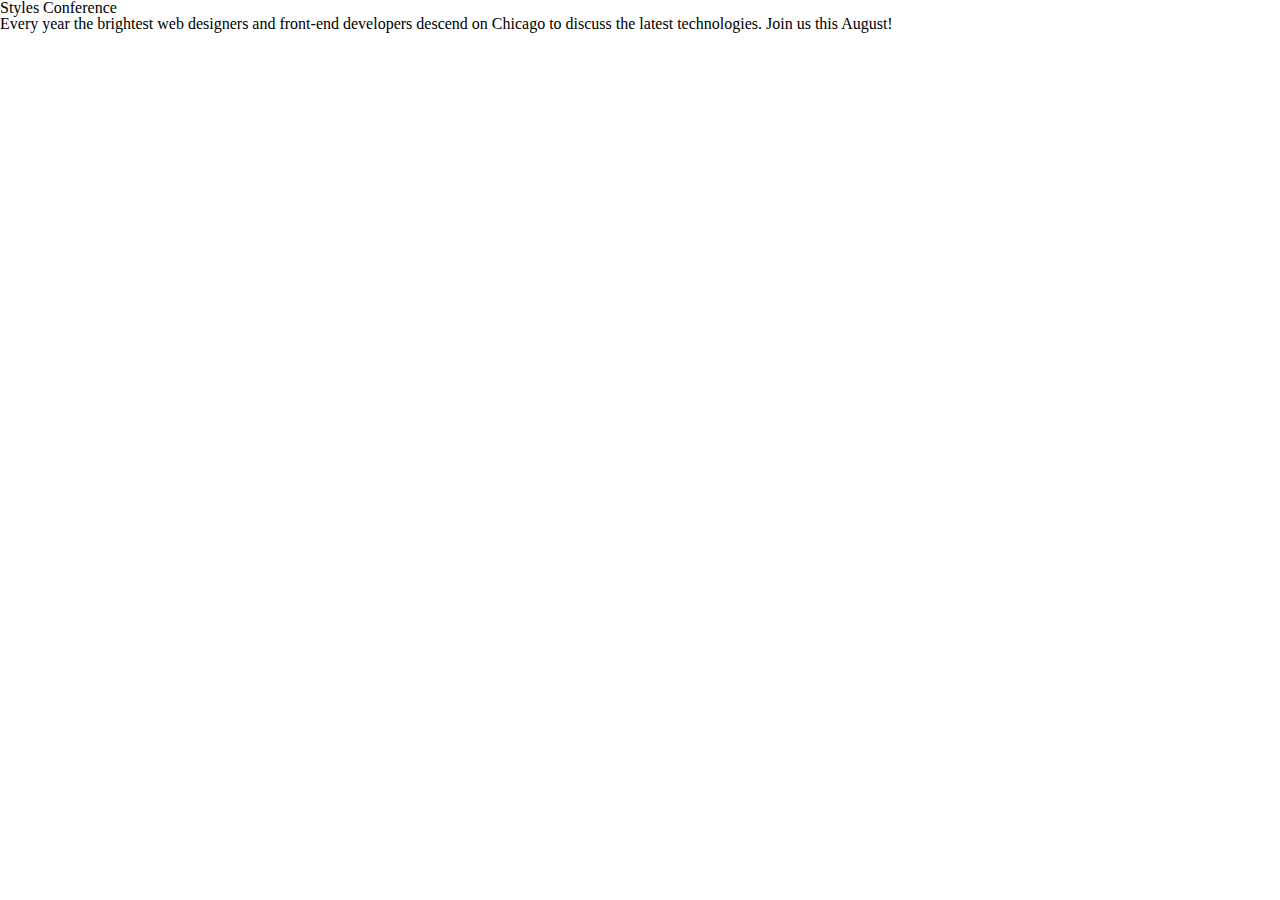
<file: Web/index.html>
<!DOCTYPE html>
<html lang="en">
  <head>
    <meta charset="utf-8">
	<title>Styles Conference</title>
	<link rel="stylesheet" href="assets/stylesheets/main.css">
  </head>
  <body>
  <h1>Styles Conference</h1>
  <p>Every year the brightest web designers and front-end developers descend on Chicago to discuss the latest technologies. Join us this August!</p>
  </body>
</html>
</file>
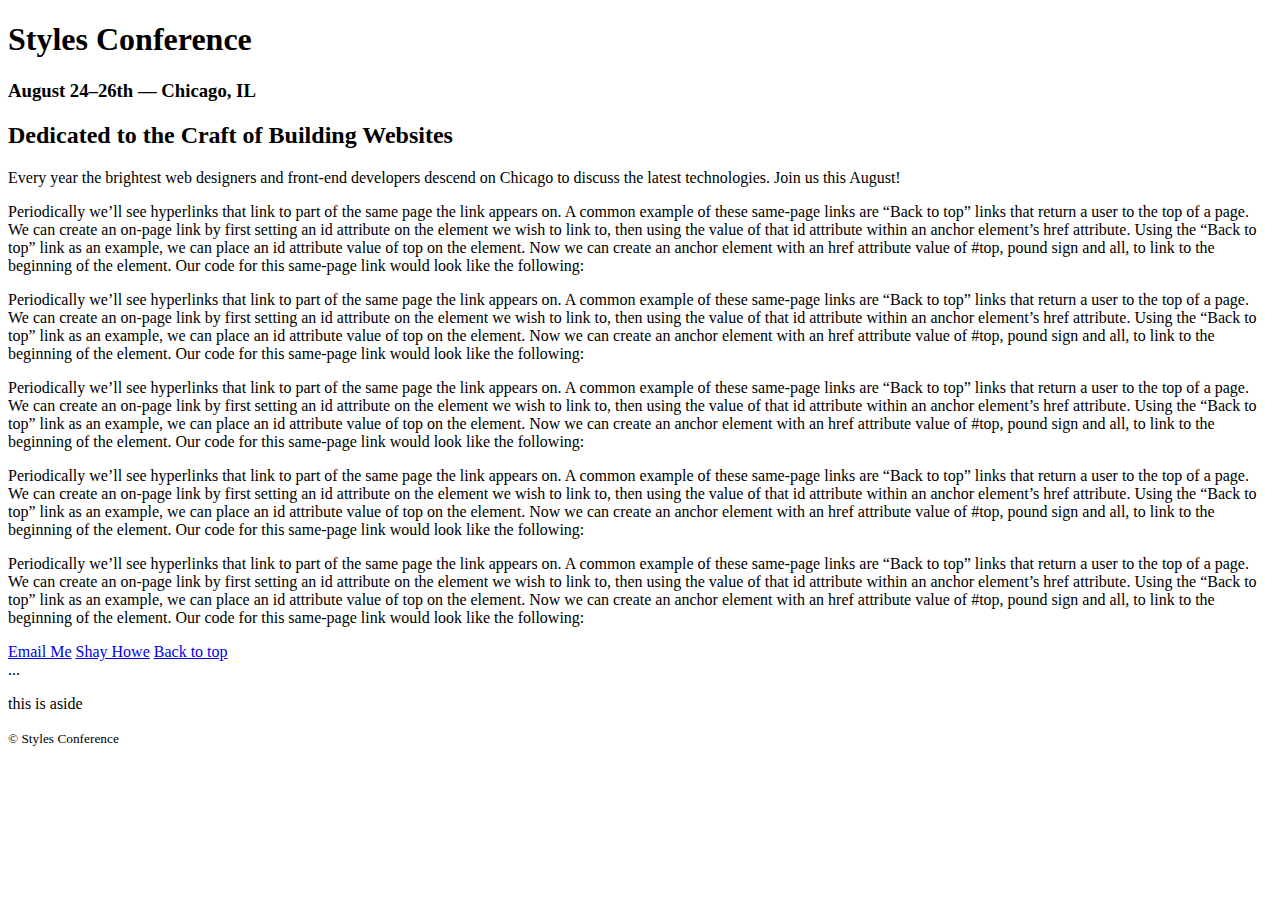
<file: Web/index2.html>
<!DOCTYPE html>
<html lang="en">
<header id="top">
  <h1>Styles Conference</h1>
  <h3>August 24&ndash;26th &mdash; Chicago, IL</h3>
</header>
<section>
 <section>
	<h2>Dedicated to the Craft of Building Websites</h2>
	<p>Every year the brightest web designers and front-end developers descend on Chicago to discuss the latest technologies. Join us this August!</p>
	<p>Periodically we’ll see hyperlinks that link to part of the same page the link appears on. A common example of these same-page links are “Back to top” links that return a user to the top of a page.

	We can create an on-page link by first setting an id attribute on the element we wish to link to, then using the value of that id attribute within an anchor element’s href attribute.

	Using the “Back to top” link as an example, we can place an id attribute value of top on the element. Now we can create an anchor element with an href attribute value of #top, pound sign and all, to link to the beginning of the element.

	Our code for this same-page link would look like the following:</p>
		<p>Periodically we’ll see hyperlinks that link to part of the same page the link appears on. A common example of these same-page links are “Back to top” links that return a user to the top of a page.

	We can create an on-page link by first setting an id attribute on the element we wish to link to, then using the value of that id attribute within an anchor element’s href attribute.

	Using the “Back to top” link as an example, we can place an id attribute value of top on the element. Now we can create an anchor element with an href attribute value of #top, pound sign and all, to link to the beginning of the element.

	Our code for this same-page link would look like the following:</p>
		<p>Periodically we’ll see hyperlinks that link to part of the same page the link appears on. A common example of these same-page links are “Back to top” links that return a user to the top of a page.

	We can create an on-page link by first setting an id attribute on the element we wish to link to, then using the value of that id attribute within an anchor element’s href attribute.

	Using the “Back to top” link as an example, we can place an id attribute value of top on the element. Now we can create an anchor element with an href attribute value of #top, pound sign and all, to link to the beginning of the element.

	Our code for this same-page link would look like the following:</p>
		<p>Periodically we’ll see hyperlinks that link to part of the same page the link appears on. A common example of these same-page links are “Back to top” links that return a user to the top of a page.

	We can create an on-page link by first setting an id attribute on the element we wish to link to, then using the value of that id attribute within an anchor element’s href attribute.

	Using the “Back to top” link as an example, we can place an id attribute value of top on the element. Now we can create an anchor element with an href attribute value of #top, pound sign and all, to link to the beginning of the element.

	Our code for this same-page link would look like the following:</p>
		<p>Periodically we’ll see hyperlinks that link to part of the same page the link appears on. A common example of these same-page links are “Back to top” links that return a user to the top of a page.

	We can create an on-page link by first setting an id attribute on the element we wish to link to, then using the value of that id attribute within an anchor element’s href attribute.

	Using the “Back to top” link as an example, we can place an id attribute value of top on the element. Now we can create an anchor element with an href attribute value of #top, pound sign and all, to link to the beginning of the element.

	Our code for this same-page link would look like the following:</p>
</section>
	<a href="mailto:shay@awesome.com?subject=Reaching%20Out&body=How%20are%20you">Email Me</a>
	<a href="http://shayhowe.com/" target="_blank">Shay Howe</a>
	<a href="#top">Back to top</a>
</section>
<aside>...
	<p> this is aside</p>
</aside>

<footer>
  <small>&copy; Styles Conference</small>
</footer>

</html>
</file>
<file: Web/assets/stylesheets/main.css>
/* http://meyerweb.com/eric/tools/css/reset/ 2. v2.0 | 20110126
  License: none (public domain)
*/

html, body, div, span, applet, object, iframe,
h1, h2, h3, h4, h5, h6, p, blockquote, pre,
a, abbr, acronym, address, big, cite, code,
del, dfn, em, img, ins, kbd, q, s, samp,
small, strike, strong, sub, sup, tt, var,
b, u, i, center,
dl, dt, dd, ol, ul, li,
fieldset, form, label, legend,
table, caption, tbody, tfoot, thead, tr, th, td,
article, aside, canvas, details, embed,
figure, figcaption, footer, header, hgroup,
menu, nav, output, ruby, section, summary,
time, mark, audio, video {
  margin: 0;
  padding: 0;
  border: 0;
  font-size: 100%;
  font: inherit;
  vertical-align: baseline;
}
/* HTML5 display-role reset for older browsers */
article, aside, details, figcaption, figure,
footer, header, hgroup, menu, nav, section {
  display: block;
}
body {
  line-height: 1;
}
ol, ul {
  list-style: none;
}
blockquote, q {
  quotes: none;
}
blockquote:before, blockquote:after,
q:before, q:after {
  content: '';
  content: none;
}
table {
  border-collapse: collapse;
  border-spacing: 0;
}
</file>
